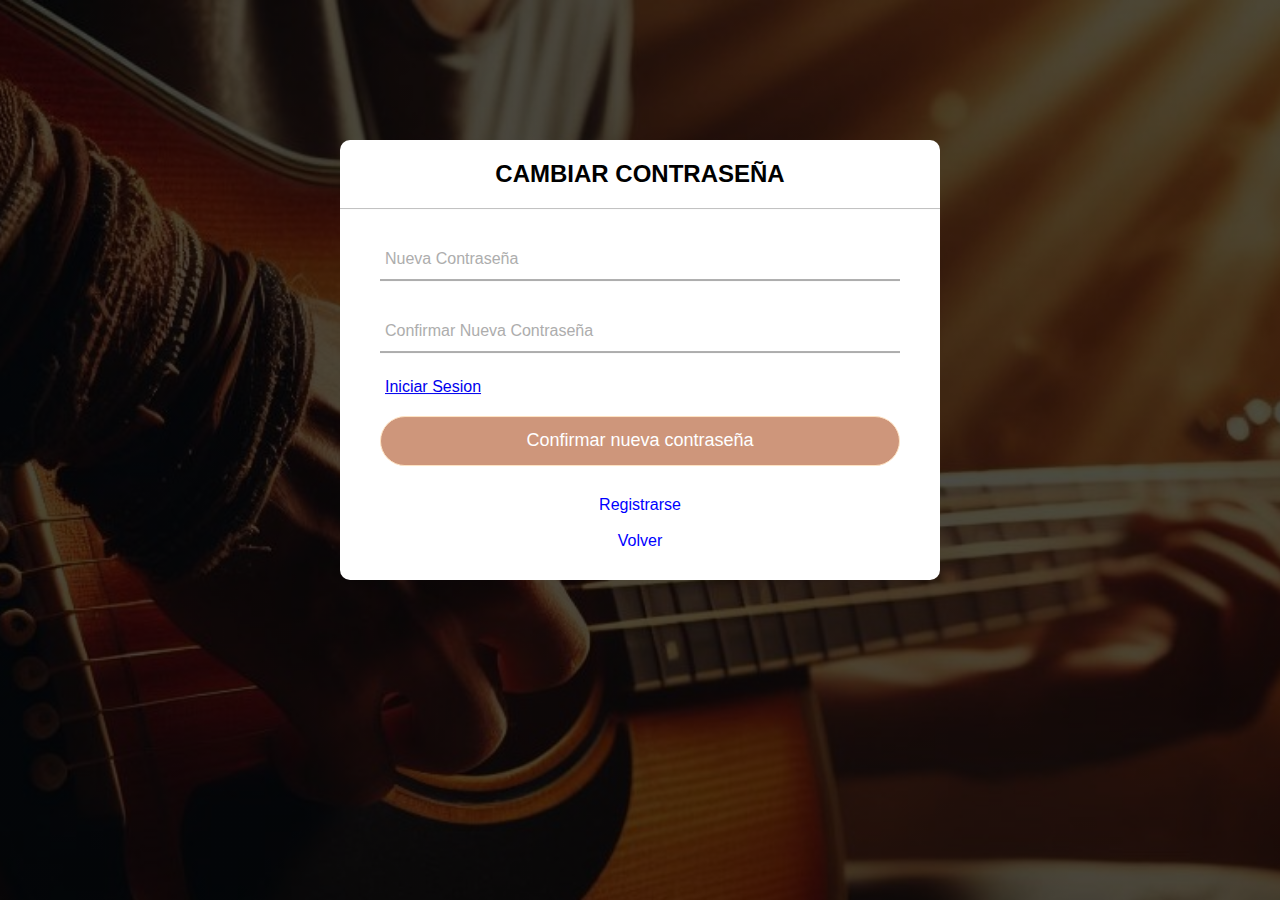
<file: CambiarContraseña.html>
<!DOCTYPE html>
<html lang="en">
<head>
    <meta charset="UTF-8">
    <meta name="viewport" content="width=device-width, initial-scale=1.0">
    <title>Document</title>
    <link rel="stylesheet" href="/Style/IniciarSesion.css">
</head>
<body>

    <header class="header"></header>

    <div class="formulario">
        <h2>Cambiar Contraseña </h2>
        <form method="post">
            <div class="username">
                <input type="text" required>
                <label>Nueva Contraseña</label>
            </div>
            <div class="username">
                <input type="password" required>
                <label >Confirmar Nueva Contraseña</label>
            </div>
            <div class="recordar"><a href="/IniciarSesion.html">Iniciar Sesion</a></div>
            <input type="submit" value="Confirmar nueva contraseña">

            <div class="registrarse"><a href="/Registrarse.html">Registrarse <br><br> <a href="/IniciarSesion.html">Volver</a></a></div>
            

        </form>

    </div>
    
</body>
</html>
</file>
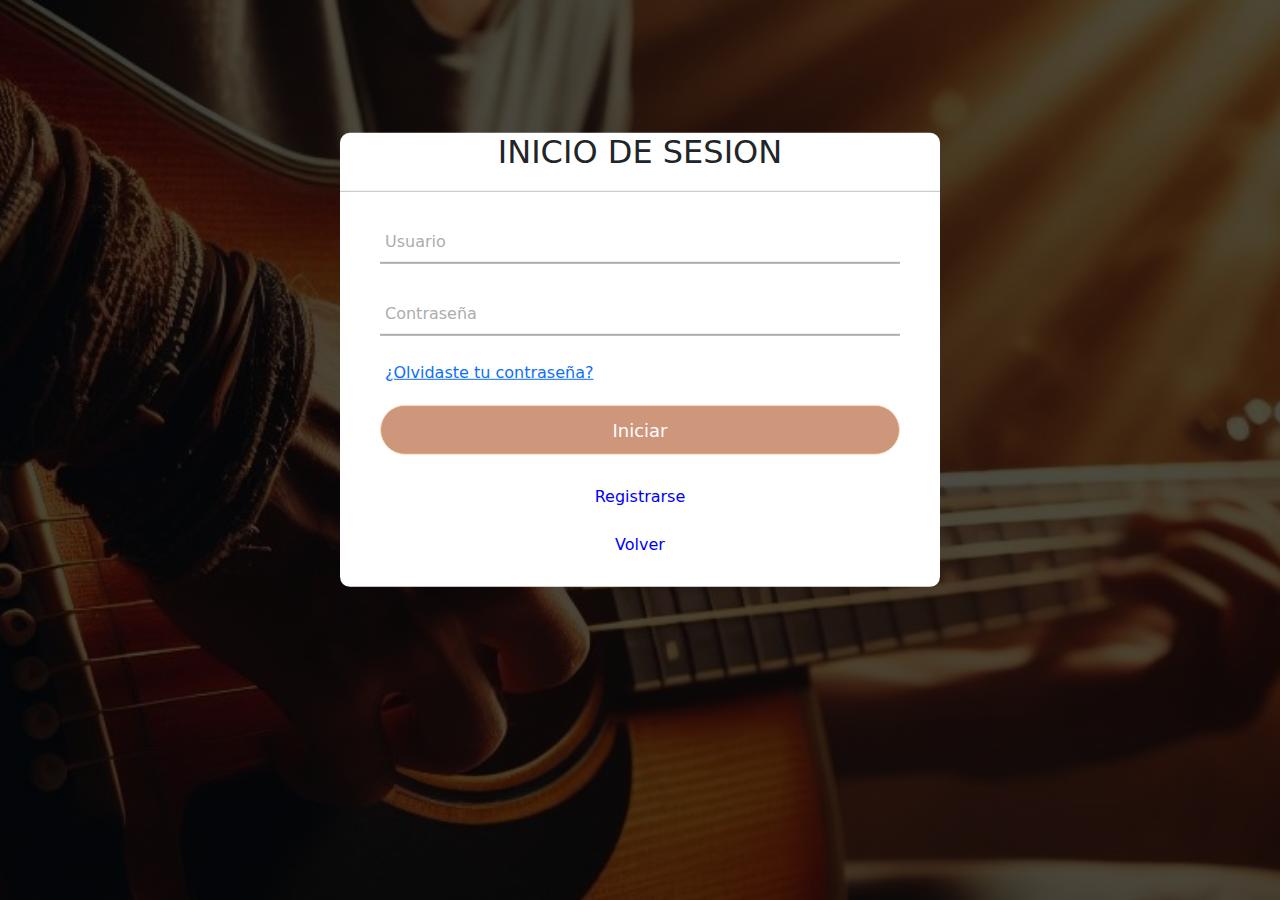
<file: IniciarSesion.html>
<!DOCTYPE html>
<html lang="en">
<head>
    <meta charset="UTF-8">
    <meta name="viewport" content="width=device-width, initial-scale=1.0">
    <title>Document</title>
    <link rel="stylesheet" href="/Style/IniciarSesion.css">
    <link href="https://cdn.jsdelivr.net/npm/bootstrap@5.3.3/dist/css/bootstrap.min.css" rel="stylesheet" integrity="sha384-QWTKZyjpPEjISv5WaRU9OFeRpok6YctnYmDr5pNlyT2bRjXh0JMhjY6hW+ALEwIH" crossorigin="anonymous">
    <script src="https://cdn.jsdelivr.net/npm/bootstrap@5.3.3/dist/js/bootstrap.bundle.min.js" integrity="sha384-YvpcrYf0tY3lHB60NNkmXc5s9fDVZLESaAA55NDzOxhy9GkcIdslK1eN7N6jIeHz" crossorigin="anonymous"></script>

</head>
<body>

    <header class="header"></header>

    <div class="formulario">
        <h2>Inicio de Sesion </h2>
        <form method="post">
            <div class="username">
                <input type="text" required>
                <label>Usuario</label>
            </div>
            <div class="username">
                <input type="password" required>
                <label >Contraseña</label>
            </div>
            <div class="recordar"><a href="/CambiarContraseña.html">¿Olvidaste tu contraseña?</a></div>
            <input type="submit" value="Iniciar">

            <div class="registrarse"><a href="/Registrarse.html">Registrarse <br><br> <a href="/index.html">Volver</a></a></div>
            

        </form>

    </div>

    <!-- Modal de inicio de sesión correcto -->
<div class="modal fade" id="inicioCorrectoModal" tabindex="-1" aria-labelledby="inicioCorrectoModalLabel" aria-hidden="true">
    <div class="modal-dialog">
        <div class="modal-content">
            <div class="modal-header">
                <h5 class="modal-title" id="inicioCorrectoModalLabel">Inicio de sesión exitoso</h5>
                <button type="button" class="btn-close" data-bs-dismiss="modal" aria-label="Close"></button>
            </div>
            <div class="modal-body">
                
                ¡Bienvenido de nuevo! Tu inicio de sesión fue exitoso.
            </div>
            <div class="modal-footer">
                <button type="button" class="btn btn-secondary" data-bs-dismiss="modal">Cerrar</button>
            </div>
        </div>
    </div>
    
</div>
    
</body>
</html>
</file>
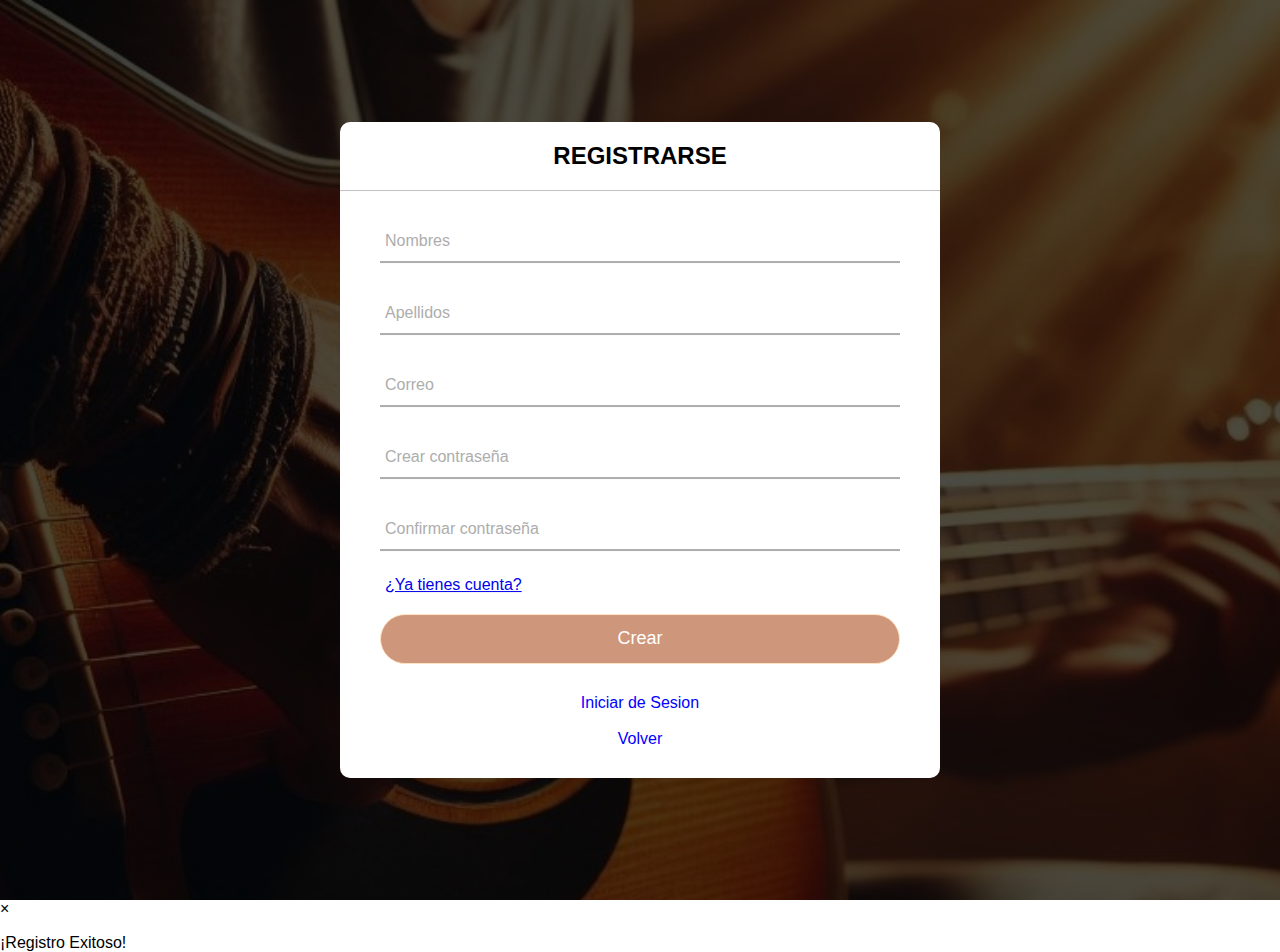
<file: Registrarse.html>
<!DOCTYPE html>
<html lang="en">
<head>
    <meta charset="UTF-8">
    <meta name="viewport" content="width=device-width, initial-scale=1.0">
    <title>Document</title>
    <link rel="stylesheet" href="/Style/Registrarse.css">
    <script src="https://code.jquery.com/jquery-3.6.0.min.js"></script>
</head>
<body>

    <header class="header"></header>

    <div class="formulario">
        <h2>Registrarse </h2>
        <form method="post" onsubmit="mostrarModalRegistroExitoso()">
            <div class="username">
                <input type="text" id="nombre" required>
                <label>Nombres</label>
            </div>
            <div class="username">
                <input type="text" id="apellido" required>
                <label >Apellidos</label>
            </div>
            <div class="username">
                <input type="text" id="correo" required>
                <label >Correo</label>
            </div>
            <div class="username">
                <input type="password" id="contrasena" required>
                <label >Crear contraseña</label>
            </div>
            <div class="username">
                <input type="password" id="confirmar-contrasena" required>
                <label >Confirmar contraseña</label>
            </div>
            <div class="recordar"><a href="/IniciarSesion.html">¿Ya tienes cuenta?</a></div>
            <input type="submit" value="Crear">
            <div class="registrarse"><a href="/IniciarSesion.html">Iniciar de Sesion</a> <br><br> <a href="/index.html">Volver</a></div>
        </form>
    </div>

    <!-- Modal de registro exitoso -->
    <div id="registroExitosoModal" class="modal">
        <div class="modal-content">
            <span class="close">&times;</span>
            <p>¡Registro Exitoso!</p>
        </div>
    </div>

    <!-- Script para mostrar el modal de registro exitoso -->
    <script>
        // Mostrar el modal de registro exitoso
        function mostrarModalRegistroExitoso() {
            var modal = document.getElementById("registroExitosoModal");
            modal.style.display = "block";
        }
        
        // Cerrar el modal cuando se hace clic en la "x"
        var closeButton = document.getElementsByClassName("close")[0];
        closeButton.onclick = function() {
            var modal = document.getElementById("registroExitosoModal");
            modal.style.display = "none";
        }
    </script>
    
</body>
</html>
</file>
<file: Style/IniciarSesion.css>
body{

    margin: 0;
    padding: 0;
    font-family: 'Poppins', sans-serif;
    height: 100vh;
}

.header {
    
    background-image: linear-gradient( 
    rgba(0,0,0,0.7),
    rgba(0,0,0,0.7)),
    url(/Imagenes/fotofondo.jpg );
    background-position: center, bottom;
    background-repeat: no-repeat;
    background-size: cover;
    min-height: 100vh;
    display: flex;
    align-items:center;
}


.formulario {

    position: absolute;
    top: 40%;
    left: 50%;
    transform: translate(-50%, -50%);
    width: 600px;
    background-color: white;
    border-radius: 10px;

}

.formulario h2 {

    text-align: center;
    padding: 0 0 20px 0;
    border-bottom: 1px solid silver;
    text-transform: uppercase;
}

.formulario form{

    padding: 0 40px;
    box-sizing: border-box;
}

form .username {

    position: relative;
    border-bottom: 2px solid #adadad;;
    margin: 30px 0;
}

.username input{

    width: 100%;
    padding: 0 5px;
    height: 40px;
    font-size: 16px;
    border: none;
    background: none ;
    outline: none;
}

.username label {

    position: absolute;
    top: 50%;
    left: 5px;
    color: #adadad;
    transform: translateY(-50%);
    font-size: 16px;
    pointer-events: none;
    transition: .5s;
}

.username span ::before{
    content: '';
    position: absolute;
    top: 40px;
    left: 0;
    width: 100%;
    height: 2px;
    background-color:#adadad;
    transition: .5s;
}

.username input:focus ~ label,
.username input:focus ~ label{

    top: -5px;
    color: #adadad;
}

.username input:focus ~ spam::before,
.username input:focus ~ spam::before{

    width: 100%;
}

.recordar{

    margin: -5px 0 20px 5px;
    color: blue;
    cursor: pointer;
}

.recordar:hover{

    text-decoration: underline;
}

input[type="submit"]{

    width: 100%;
    height: 50px;
    border: 1px solid;
    background: #CE967B;
    border-radius: 25px;
    font-size: 18px;
    color: white;
    outline: none;
}

input[type="submit"]{

    border-color: bisque;
    transition: .5s;
}

.registrarse {

    margin: 30px 0;
    text-align: center;
    font-size: 16px;
    color: black;

}

.registrarse a {

    color: blue;
    text-decoration: none;
}

.registrarse a:hover{

    text-decoration: underline;
}
</file>
<file: Style/Registrarse.css>
body{

    margin: 0;
    padding: 0;
    font-family: 'Poppins', sans-serif;
    height: 100vh;
}

.header {
    
    background-image: linear-gradient( 
    rgba(0,0,0,0.7),
    rgba(0,0,0,0.7)),
    url(/Imagenes/fotofondo.jpg );
    background-position: center, bottom;
    background-repeat: no-repeat;
    background-size: cover;
    min-height: 100vh;
    display: flex;
    align-items:center;
}


.formulario {

    position: absolute;
    top: 50%;
    left: 50%;
    transform: translate(-50%, -50%);
    width: 600px;
    background-color: white;
    border-radius: 10px;

}

.formulario h2 {

    text-align: center;
    padding: 0 0 20px 0;
    border-bottom: 1px solid silver;
    text-transform: uppercase;
}

.formulario form{

    padding: 0 40px;
    box-sizing: border-box;
}

form .username {

    position: relative;
    border-bottom: 2px solid #adadad;;
    margin: 30px 0;
}

.username input{

    width: 100%;
    padding: 0 5px;
    height: 40px;
    font-size: 16px;
    border: none;
    background: none ;
    outline: none;
}

.username label {

    position: absolute;
    top: 50%;
    left: 5px;
    color: #adadad;
    transform: translateY(-50%);
    font-size: 16px;
    pointer-events: none;
    transition: .5s;
}

.username span ::before{
    content: '';
    position: absolute;
    top: 40px;
    left: 0;
    width: 100%;
    height: 2px;
    background-color:#adadad;
    transition: .5s;
}

.username input:focus ~ label,
.username input:focus ~ label{

    top: -5px;
    color: #adadad;
}

.username input:focus ~ spam::before,
.username input:focus ~ spam::before{

    width: 100%;
}

.recordar{

    margin: -5px 0 20px 5px;
    color: blue;
    cursor: pointer;
}

.recordar:hover{

    text-decoration: underline;
}

input[type="submit"]{

    width: 100%;
    height: 50px;
    border: 1px solid;
    background: #CE967B;
    border-radius: 25px;
    font-size: 18px;
    color: white;
    outline: none;
}

input[type="submit"]{

    border-color: bisque;
    transition: .5s;
}

.registrarse {

    margin: 30px 0;
    text-align: center;
    font-size: 16px;
    color: black;

}

.registrarse a {

    color: blue;
    text-decoration: none;
}

.registrarse a:hover{

    text-decoration: underline;
}
</file>
